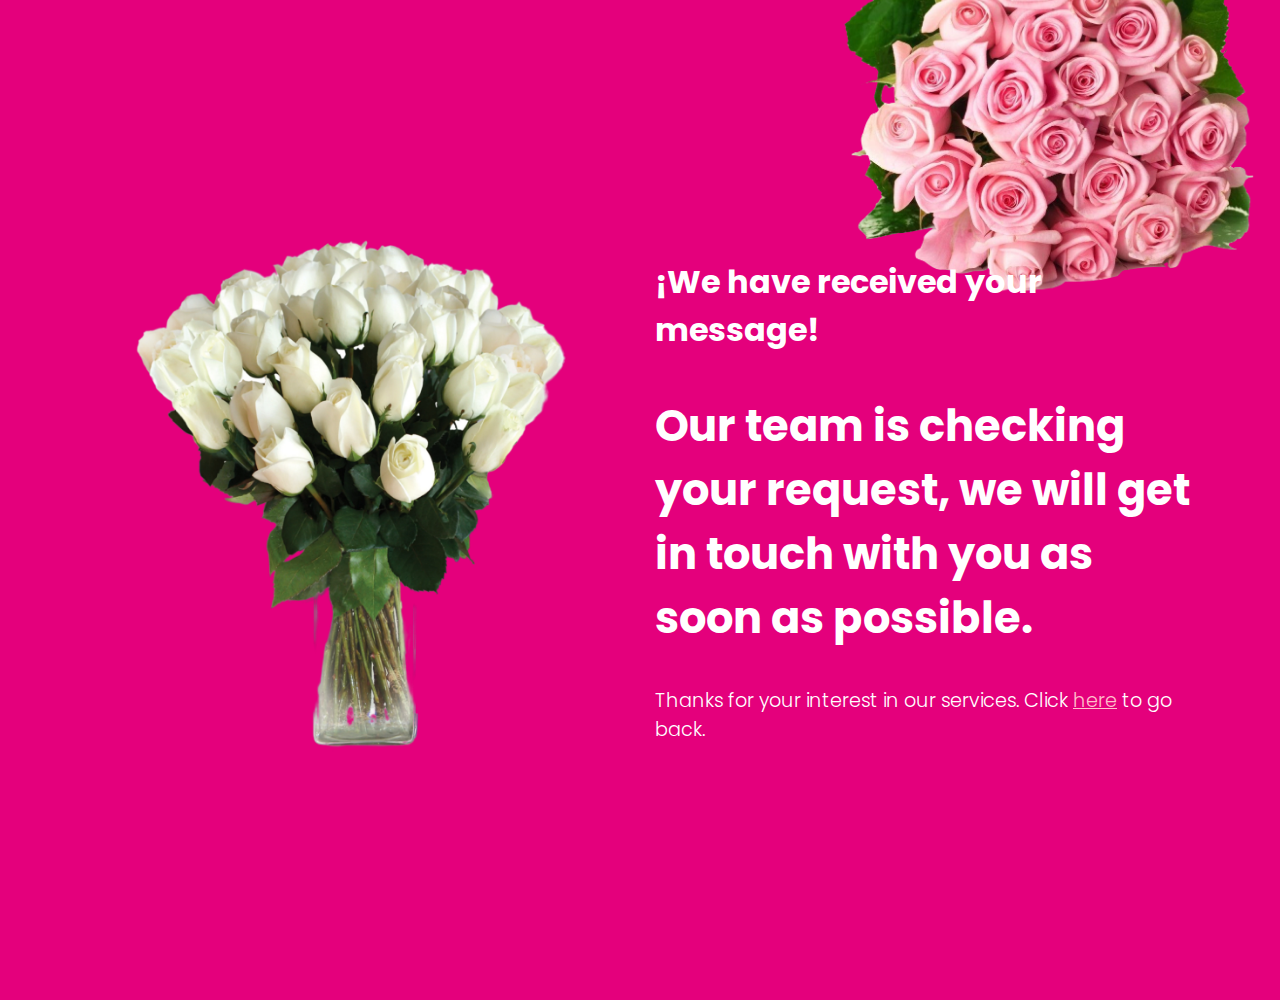
<file: thanks.html>
<!DOCTYPE html>
<html lang="en">
<head>
    <meta charset="UTF-8">
    <meta http-equiv="X-UA-Compatible" content="IE=edge">
    <meta name="viewport" content="width=device-width, initial-scale=1.0">
    <link rel="preconnect" href="https://fonts.googleapis.com">
    <link rel="preconnect" href="https://fonts.gstatic.com" crossorigin>
    <link href="https://fonts.googleapis.com/css2?family=DM+Sans:wght@400;500;700&family=Poppins:wght@100;200;300;400;500;600&family=Roboto:ital,wght@0,100;0,300;0,500;0,700;1,400&display=swap" rel="stylesheet">
    <title>Message received</title>
    <link rel="stylesheet" href="assets/css/thanks.css">
</head>
<body>
    <section class="thanks-container">
        <div class="left-thanks-container-img">
            <img class="image-thanks" src="assets/images/nosotros/nosotros-image-1.webp" alt="">
        </div>
        <div class="right-thanks-container">
            <div class="text-thanks-container">
              <h1 class="h1-text-thanks">¡We have received your message!</h1>
              <h2 class="h2-text-thanks">Our team is checking your request, we will get in touch with you as soon as possible.</h2>
              <p class="p-text-thanks">Thanks for your interest in our services. Click <a href="./index.html">here</a> to go back.</p>
            </div>
        </div>
    </section>
</body>
</html>
</file>
<file: assets/css/thanks.css>
:root {
    --pink:  #E4007C;
    --white: #ffffff;
    --black: #212529;
    --whiteless: #f8f8f8;
    --gray-text: #8b8b8b;
  }


body {
    box-sizing: border-box;
    margin: 0;
    /* font-family: 'DM Sans', sans-serif;
    font-family: 'Poppins', sans-serif; */
    font-family: 'Poppins', sans-serif;
}




.thanks-container {
    height: 1000px;
    background-color: var(--pink);
    background-image: url(../images/nosotros/pink-roses.webp);
    background-size: 700px;
    background-repeat: no-repeat;
    background-position-x: right;
    background-position-y: -100px;
    display: flex;
    align-items: center;
    padding: 0px 80px;
}

.left-thanks-container-img {
    width: 50%;
}

.image-thanks {
    width: 100%;
}

.right-thanks-container {
    width: 50%;
    padding-left: 30px;
    color: var(--white);
}

.h1-text-thanks {
    font-size: 2rem;
    margin-bottom: 40px;
}

.h2-text-thanks {
    font-size: 3rem;
}

.p-text-thanks {
    font-size: 1.2rem;
    font-weight: 300;
}

.p-text-thanks a {
    color: pink;
}








@media (min-width: 300px) and (max-width: 549px) {
    .thanks-container {
        flex-direction: column-reverse;
        height: 1000px;
        background-image: url(../images/nosotros/pink-roses.webp);
        background-size: 500px;
        background-repeat: no-repeat;
        background-position-x: 100px;
        background-position-y: -100px;
        padding: 30px 5px;   
    }

    .right-thanks-container {
        width: 100%;
        padding: 15px;
    }

    .text-thanks-container {
        width: 100%;
    }

    .h1-text-thanks {
        position: relative;
        bottom: 30px;
        font-weight: 300;
    }

    .h2-text-thanks {
        font-size: 2rem;
    }

    .left-thanks-container-img {
        width: 100%;
    }

}



@media (min-width: 550px) and (max-width: 749px) {
    .thanks-container {
        flex-direction: column-reverse;
        height: 1100px;
        background-image: url(../images/nosotros/pink-roses.webp);
        background-size: 500px;
        background-repeat: no-repeat;
        background-position-x: 300px;
        background-position-y: -100px;
        padding: 30px 20px;   
    }

    .right-thanks-container {
        width: 100%;
        padding: 15px;
    }

    .text-thanks-container {
        width: 100%;
    }

    .h1-text-thanks {
        position: relative;
        bottom: 30px;
        font-weight: 300;
    }

    .h2-text-thanks {
        font-size: 2rem;
    }

    .left-thanks-container-img {
        width: 100%;
    }

}


@media (min-width: 750px) and (max-width: 899px) {
    .thanks-container {
        flex-direction: column-reverse;
        height: 1300px;
        background-image: url(../images/nosotros/pink-roses.webp);
        background-size: 500px;
        background-repeat: no-repeat;
        background-position-x: 450px;
        background-position-y: -100px;
        padding: 30px 20px;   
    }

    .right-thanks-container {
        width: 100%;
        padding: 15px;
    }

    .text-thanks-container {
        width: 100%;
    }

    .h1-text-thanks {
        position: relative;
        bottom: 30px;
        font-weight: 300;
    }

    .h2-text-thanks {
        font-size: 2rem;
    }

    .left-thanks-container-img {
        width: 100%;
    }

}


@media (min-width: 900px) and (max-width: 1100px) {
    .thanks-container {
        flex-direction: column-reverse;
        height: 1200px;
        background-image: url(../images/nosotros/pink-roses.webp);
        background-size: 600px;
        background-repeat: no-repeat;
        background-position-x: 550px;
        background-position-y: -100px;
        padding: 30px 20px;   
    }

    .right-thanks-container {
        width: 100%;
        padding: 15px;
    }

    .text-thanks-container {
        width: 100%;
    }

    .h1-text-thanks {
        position: relative;
        bottom: 30px;
        font-weight: 300;
    }

    .h2-text-thanks {
        font-size: 2rem;
    }

    .left-thanks-container-img {
        width: 100%;
        display: flex;
        justify-content: center;
    }

    .image-thanks {
        width: 80%;
    }

}



@media (min-width: 1101px) and (max-width: 1280px) {


    .thanks-container {
        background-position-x: 700px;
    }

    .h2-text-thanks {
        font-size: 2.7rem;
    }
}
</file>
